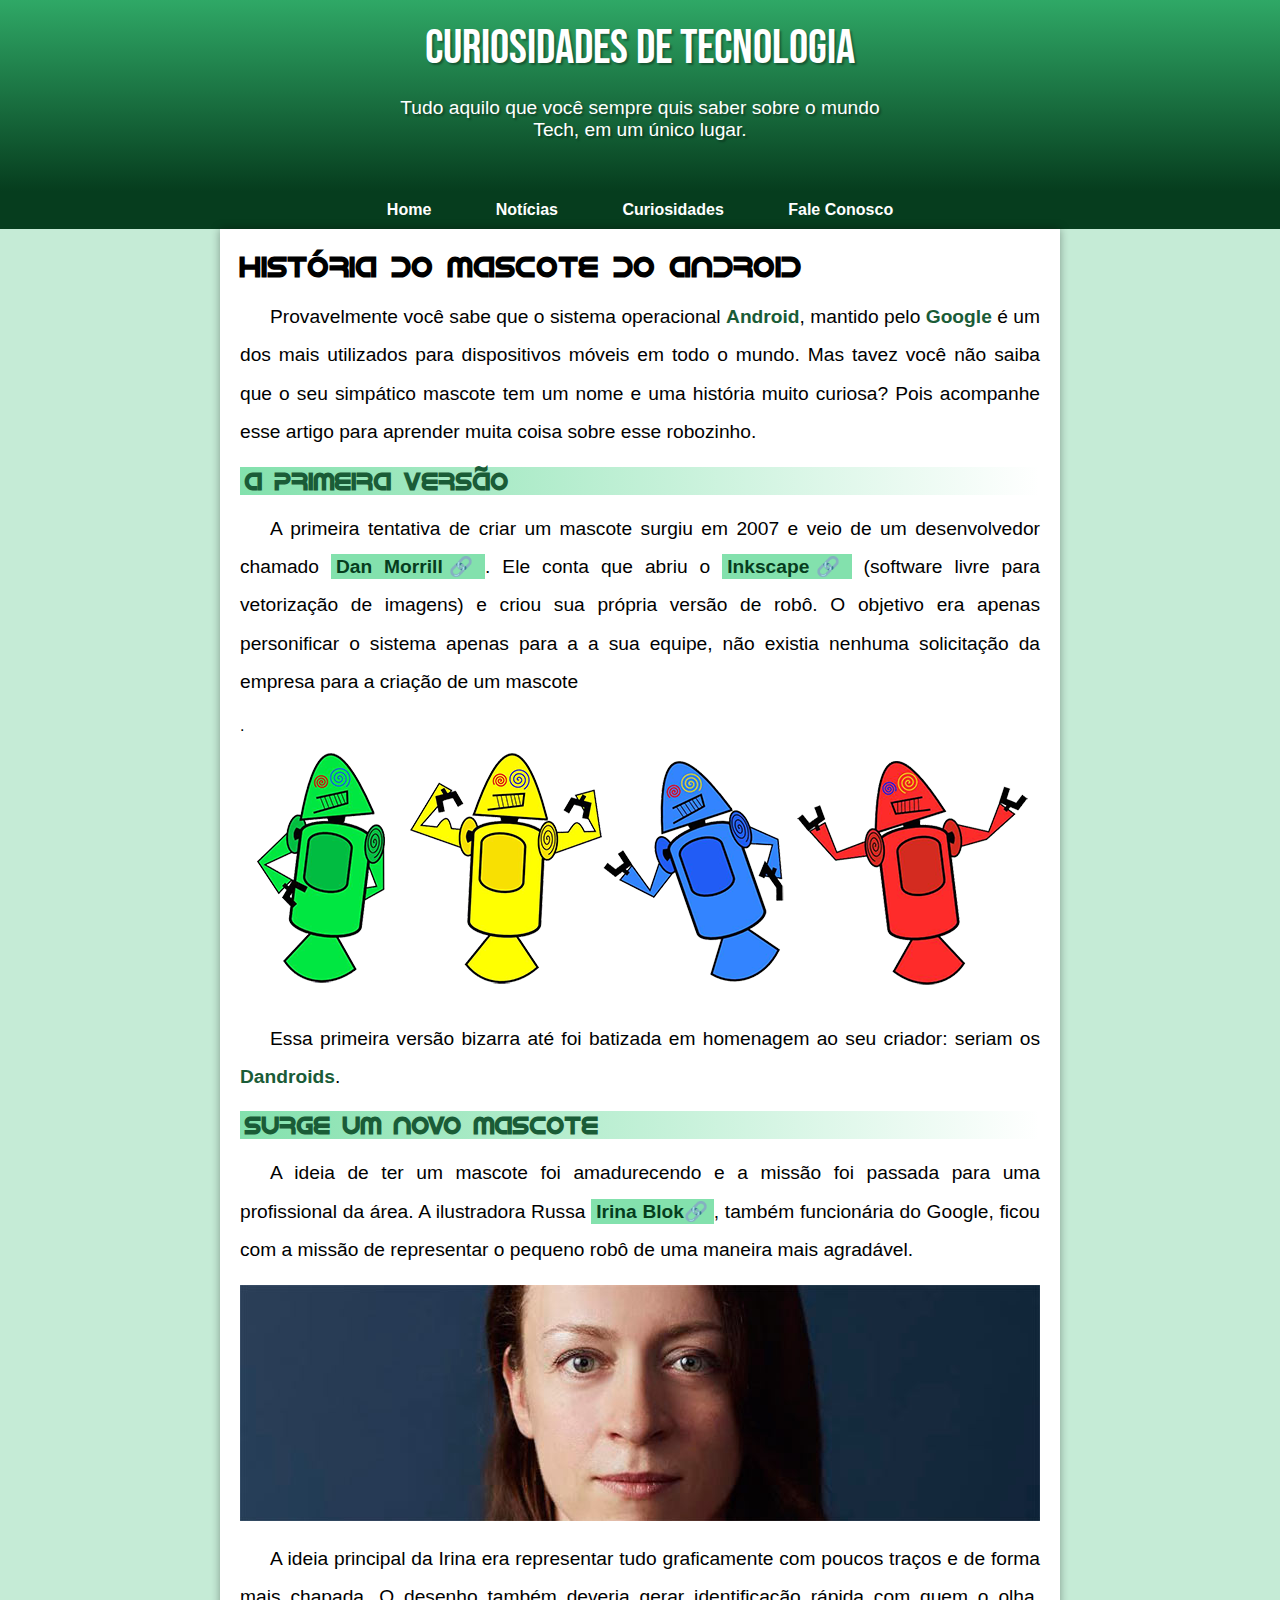
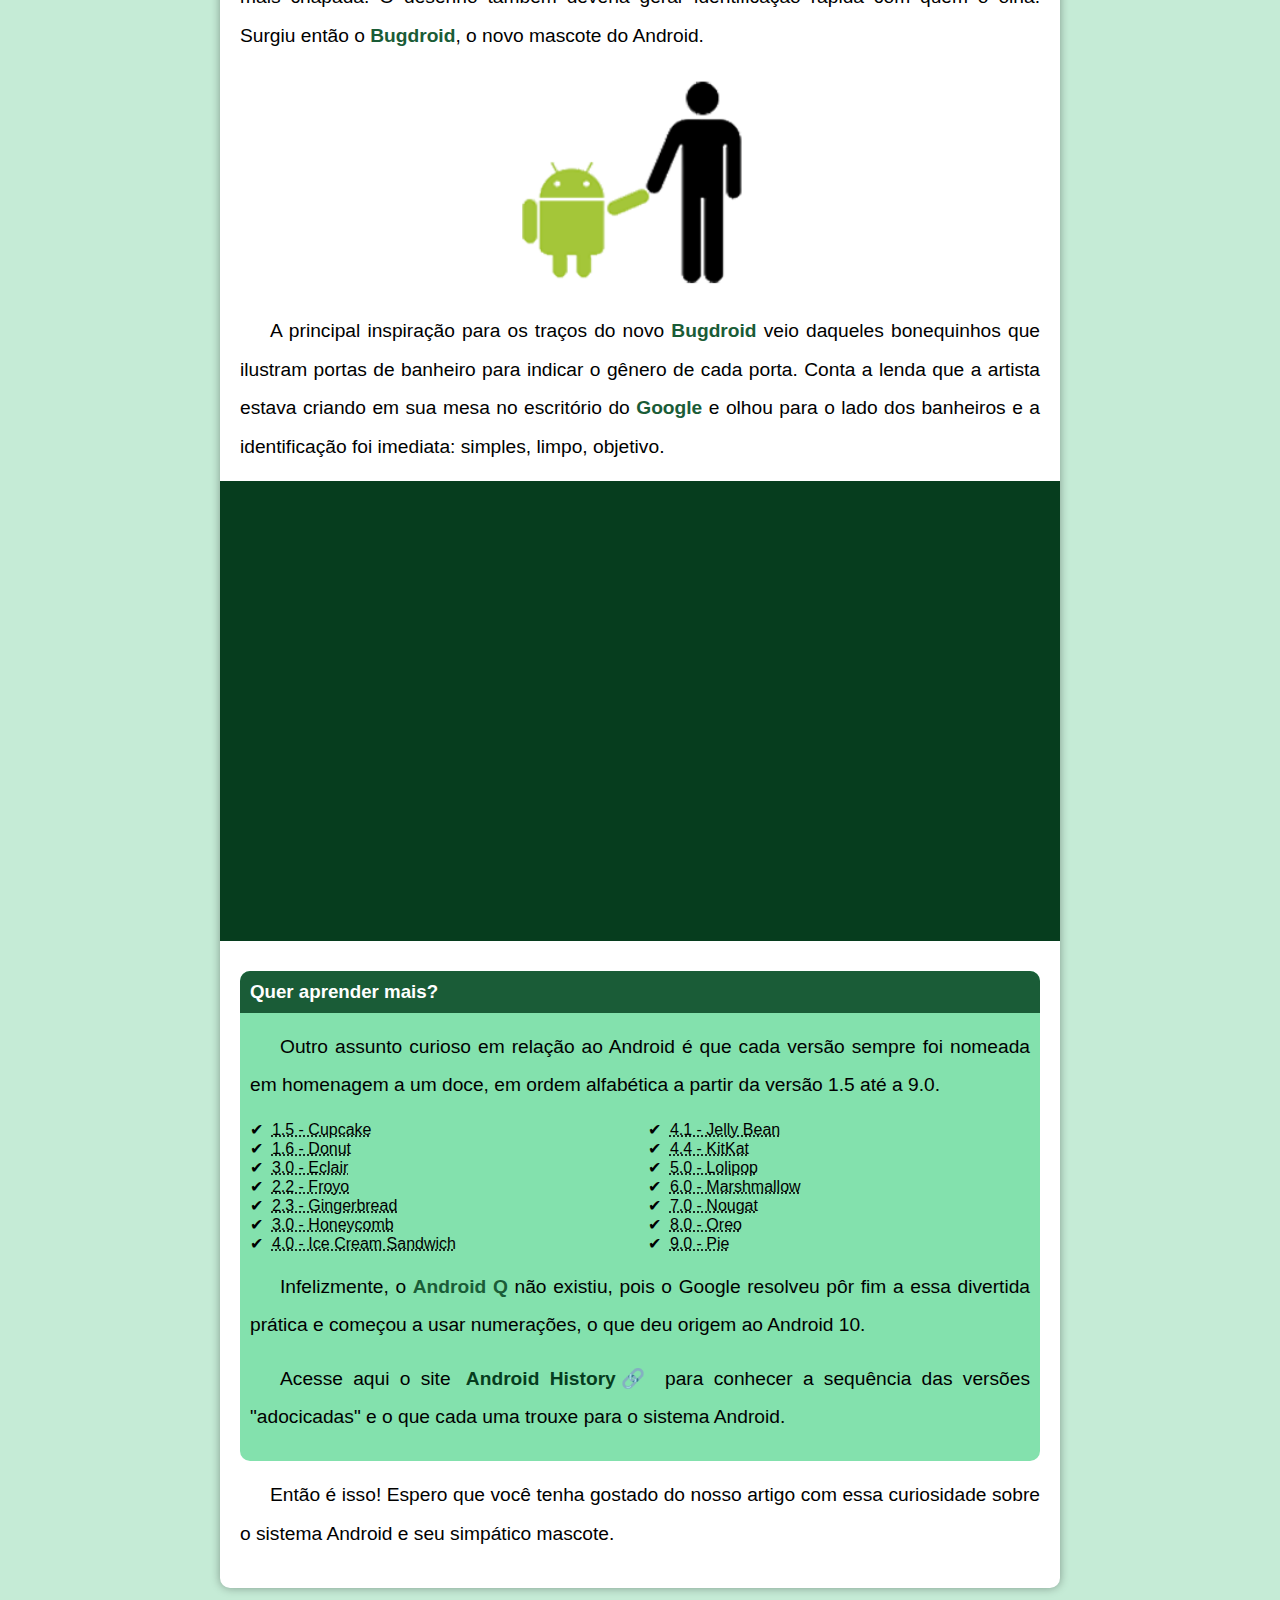
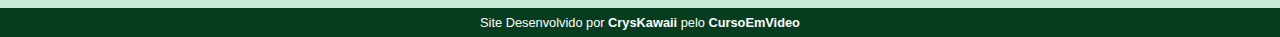
<file: index.html>
<!DOCTYPE html>
<html lang="pt-br">
<head>
    <meta charset="UTF-8">
    <meta http-equiv="X-UA-Compatible" content="IE=edge">
    <meta name="viewport" content="width=device-width, initial-scale=1.0">
    <title>Curiosidades de Tecnologia</title>
    <link rel="shortcut icon" href="images/favicon.ico" type="image/x-icon">
    <link rel="stylesheet" href="styles/style.css">
</head>
<body>
    <header>
        <h1>Curiosidades de Tecnologia</h1>
        <p>Tudo aquilo que você sempre quis saber sobre o mundo Tech, em um único lugar. </p>
    </header>
    <nav>
        <a href="links.html">Home</a>
        <a href="links.html">Notícias</a>
        <a href="links.html">Curiosidades</a>
        <a href="links.html">Fale Conosco</a>
    </nav>
    <main>
        <article>
            <h1>História do Mascote do Android</h1>
            <p>Provavelmente você sabe que o sistema operacional <strong>Android</strong>, mantido pelo <strong>Google</strong> é um dos mais utilizados para dispositivos móveis em todo o mundo. Mas tavez você não saiba que o seu simpático mascote tem um nome e uma história muito curiosa? Pois acompanhe esse artigo para aprender muita coisa sobre esse robozinho.</p>
            <h2>A primeira versão</h2>
            <p>A primeira tentativa de criar um mascote surgiu em 2007 e veio de um desenvolvedor chamado <a href="https://ausdroid.net/news/2013/01/04/dan-morrill-shows-us-the-android-mascots-that-could-have-been/" target="_blank">Dan Morrill</a>. Ele conta que abriu o <a href="https://inkscape.org/pt-br/" target="_blank">Inkscape</a> (software livre para vetorização de imagens) e criou sua própria versão de robô. O objetivo era apenas personificar o sistema apenas para a a sua equipe, não existia nenhuma solicitação da empresa para a criação de um mascote</p>.
            <picture>
                <source media="(max-width: 600px)" srcset="images/dan-droids-pq.png">
                <img src="images/dan-droids.png" alt="Mascote do Adroid">
            </picture>
            <p>
                Essa primeira versão bizarra até foi batizada em homenagem ao seu criador: seriam os <strong>Dandroids</strong>.
            </p>
            <h2>Surge um novo mascote</h2>
            <p>A ideia de ter um mascote foi amadurecendo e a missão foi passada para uma profissional da área. A ilustradora Russa <a href="https://www.irinablok.com/" target="_blank">Irina Blok</a>, também funcionária do Google, ficou com a missão de representar o pequeno robô de uma maneira mais agradável.</p>
            <picture>
                <source media="(max-width: 600px)" srcset="images/irina-blok-pq.jpg">
                <img src="images/irina-blok.jpg" alt="Criadora do BugDroid">
            </picture>
            <p>A ideia principal da Irina era representar tudo graficamente com poucos traços e de forma mais chapada. O desenho também deveria gerar identificação rápida com quem o olha. Surgiu então o <strong>Bugdroid</strong>, o novo mascote do Android.</p>
            <img id="bugdroid" src="images/bugdroid.png" alt="Imagem do BugDroid">
            <p>A principal inspiração para os traços do novo <strong>Bugdroid</strong> veio daqueles bonequinhos que ilustram portas de banheiro para indicar o gênero de cada porta. Conta a lenda que a artista estava criando em sua mesa no escritório do <strong>Google</strong> e olhou para o lado dos banheiros e a identificação foi imediata: simples, limpo, objetivo.</p>
            <div class="video">
                <iframe width="560" height="300" src="https://www.youtube.com/embed/l2UDgpLz20M" title="YouTube video player" frameborder="0" allow="accelerometer; autoplay; clipboard-write; encrypted-media; gyroscope; picture-in-picture; web-share" allowfullscreen></iframe>
            </div>
            
            <aside>
                <h3>Quer aprender mais?</h3>
                <p>Outro assunto curioso em relação ao Android é que cada versão sempre foi nomeada em homenagem a um doce, em ordem alfabética a partir da versão 1.5 até a 9.0.</p>
                <ul>
                    <li><abbr title="Bolo no copo">1.5 - Cupcake</abbr></li>
                    <li><abbr title="Rosquinha">1.6 - Donut</abbr></li>
                    <li><abbr title="Bomba">3.0 - Eclair</abbr></li>
                    <li><abbr title="Iorgure congelado">2.2 - Froyo</abbr></li>
                    <li><abbr title="Biscoito de gengibre">2.3 - Gingerbread</abbr></li>
                    <li><abbr title="Favo de mel">3.0 - Honeycomb</abbr></li>
                    <li><abbr title="Sanduíche de sorvete">4.0 - Ice Cream Sandwich</abbr></li>
                    <li><abbr title="Jujuba">4.1 - Jelly Bean</abbr></li>
                    <li><abbr title="KitKat">4.4 - KitKat</abbr></li>
                    <li><abbr title="Pirulito">5.0 - Lolipop</abbr></li>
                    <li><abbr title="Marshmallow">6.0 - Marshmallow</abbr></li>
                    <li><abbr title="Torrone">7.0 - Nougat</abbr></li>
                    <li><abbr title="Oreo">8.0 - Oreo</abbr></li>
                    <li><abbr title="Torta">9.0 - Pie</abbr></li>
                </ul>
                <p>Infelizmente, o <strong>Android Q</strong> não existiu, pois o Google resolveu pôr fim a essa divertida prática e começou a usar numerações, o que deu origem ao Android 10.</p>
                <p>Acesse aqui o site <a href="https://www.android.com/intl/en_uk/history/#/donut" target="_blank">Android History</a> para conhecer a sequência das versões "adocicadas" e o que cada uma trouxe para o sistema Android.</p>
            </aside>
            <p>Então é isso! Espero que você tenha gostado do nosso artigo com essa curiosidade sobre o sistema Android e seu simpático mascote.</p>
        </article>
    </main>
    <footer>Site Desenvolvido por <a href="https://github.com/CrysKawaii" target="_blank">CrysKawaii</a> pelo <a href="https://www.youtube.com/@CursoemVideo" target="_blank">CursoEmVideo</a></footer>
</body>
</html>
</file>
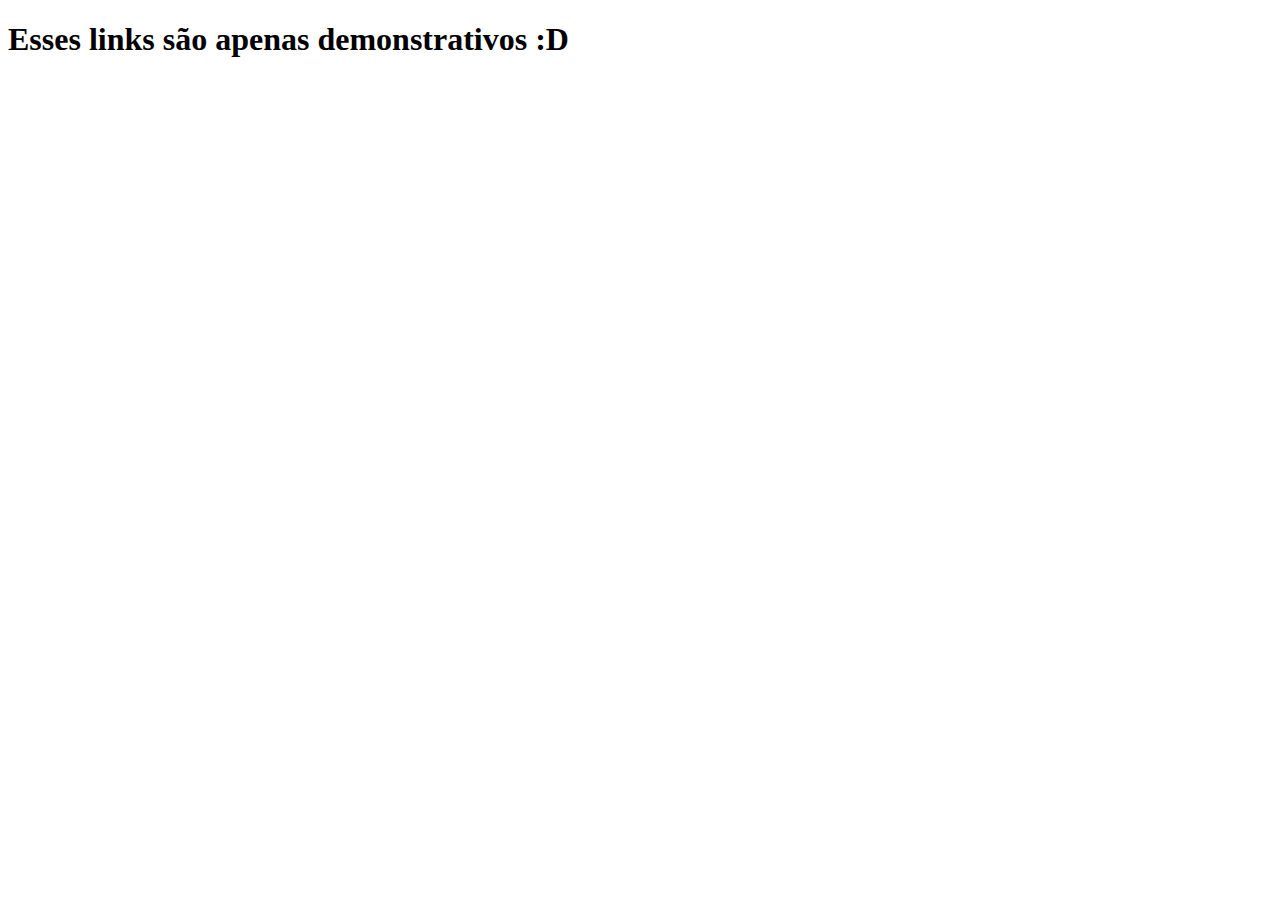
<file: links.html>
<!DOCTYPE html>
<html lang="pt-br">
<head>
    <meta charset="UTF-8">
    <meta http-equiv="X-UA-Compatible" content="IE=edge">
    <meta name="viewport" content="width=device-width, initial-scale=1.0">
    <title>Nada aqui</title>
</head>
<body>
    <h1>Esses links são apenas demonstrativos :D</h1>
</body>
</html>
</file>
<file: styles/style.css>
@charset "UTF-8";
@import url('https://fonts.googleapis.com/css2?family=Bebas+Neue&display=swap');
@font-face {
    font-family: 'idroid';
    src: url('../fonts/idroid.otf') format('opentype');
}

:root {
    --cor0: #c5ebd6;
    --cor1: #83e1ad;
    --cor2: #3ddc84;
    --cor3: #2fa866;
    --cor4: #1a5c37;
    --cor5: #063d1e;

    --fonte-padrao: Arial, Helvetica, Verdana, sans-serif; 
    --fonte-destaque: 'Bebas Neue', cursive;
    --fonte-android: 'idroid', cursive;
}

* {
    margin: 0px;
    padding: 0px;
}

body {
    background-color: var(--cor0);
    font-family: var(--fonte-padrao);
}

header {
    background-color: var(--cor4);
    text-align: center;
    padding: 20px;
    min-width: 400px;
    background-image: linear-gradient(to bottom, var(--cor3), var(--cor5));
}

header h1 {
    font-family: var(--fonte-destaque);
    color: white;
    font-weight: normal;
    margin-bottom: 20px;
    font-size: 3em;
    text-shadow: 2px 2px 2px rgba(0, 0, 0, 0.342);
}

header > p {
    color: white;
    font-family: var(--fonte-padrao);
    font-size: 1.2em;
    max-width: 500px;
    margin: auto;
    margin-bottom: 30px;
    padding-right: 10px;
    padding-left: 10px;
    text-shadow: 2px 2px 2px rgba(0, 0, 0, 0.342);
}

nav {
    background-color: var(--cor5);
    padding: 10px;
    text-align: center;
    min-width: 400px;
}

nav > a {
    text-decoration: none;
    color: white;
    font-weight: bold;
    padding: 10px;
    border-radius: 5px;
    transition-duration: 0.5s;
    margin-left: 20px;
    margin-right: 20px;
}

nav > a:hover {
    background-color: var(--cor3);
    color: var(--cor5);
}

main h1, h2 {
    font-family: var(--fonte-android);
}

main h1 {
    font-size: 1.8em;
}

h2 {
    background-image: linear-gradient(to right, var(--cor1), transparent);
    color: var(--cor4);
    text-indent: 5px;
}

main {
    background-color: white;
    min-width: 400px;
    max-width: 800px;
    padding: 20px;
    margin: auto;
    box-shadow: 0px 0px 10px rgba(0, 0, 0, 0.349);
    border-bottom-left-radius: 10px;
    border-bottom-right-radius: 10px;
    margin-bottom: 20px;
}

main p {
    margin: 15px 0px;
    text-align: justify;
    text-indent: 30px;
    font-size: 1.2em;
    line-height: 2em;
}

main strong {
    color: var(--cor4);
}

main a {
    text-decoration: none;
    font-weight: bold;
    color: var(--cor5);
    background-color: var(--cor1);
    padding: 2px 5px;
}

main a:hover {
    text-decoration: underline;
    color: var(--cor4);
}

main a::after {
    content: '🔗';
}

main img {
    width: 100%;
}

img#bugdroid {
    max-width: 350px;
    margin: auto;
    display: block;
}

.video {
    background-color: var(--cor5);
    margin: 0px -20px 30px -20px;
    padding: 20px;
    padding-bottom: 55%;
    position: relative;
}

.video > iframe {
    position: absolute;
    top: 5%;
    left: 5%;
    width: 90%;
    height: 90%;
}

aside {
    background-color: var(--cor1);
    border-radius: 10px;
    padding: 10px;
}

aside > h3 {
    background-color: var(--cor4);
    color: white;
    padding: 10px;
    border-radius: 10px 10px 0px 0px;
    margin: -10px -10px 0px -10px;
}

aside > ul {
    list-style-type: '\2714\00A0\00A0';
    list-style-position: inside;
    columns: 2;
}

footer {
    background-color: var(--cor5);
    color: white;
    font-size: 0.8em;
    text-align: center;
    padding: 7px;
}

footer a {
    text-decoration: none;
    font-weight: bolder;
    color: white;
}

footer a:hover {
    text-decoration: underline;
    color: var(--cor1);
}
</file>
